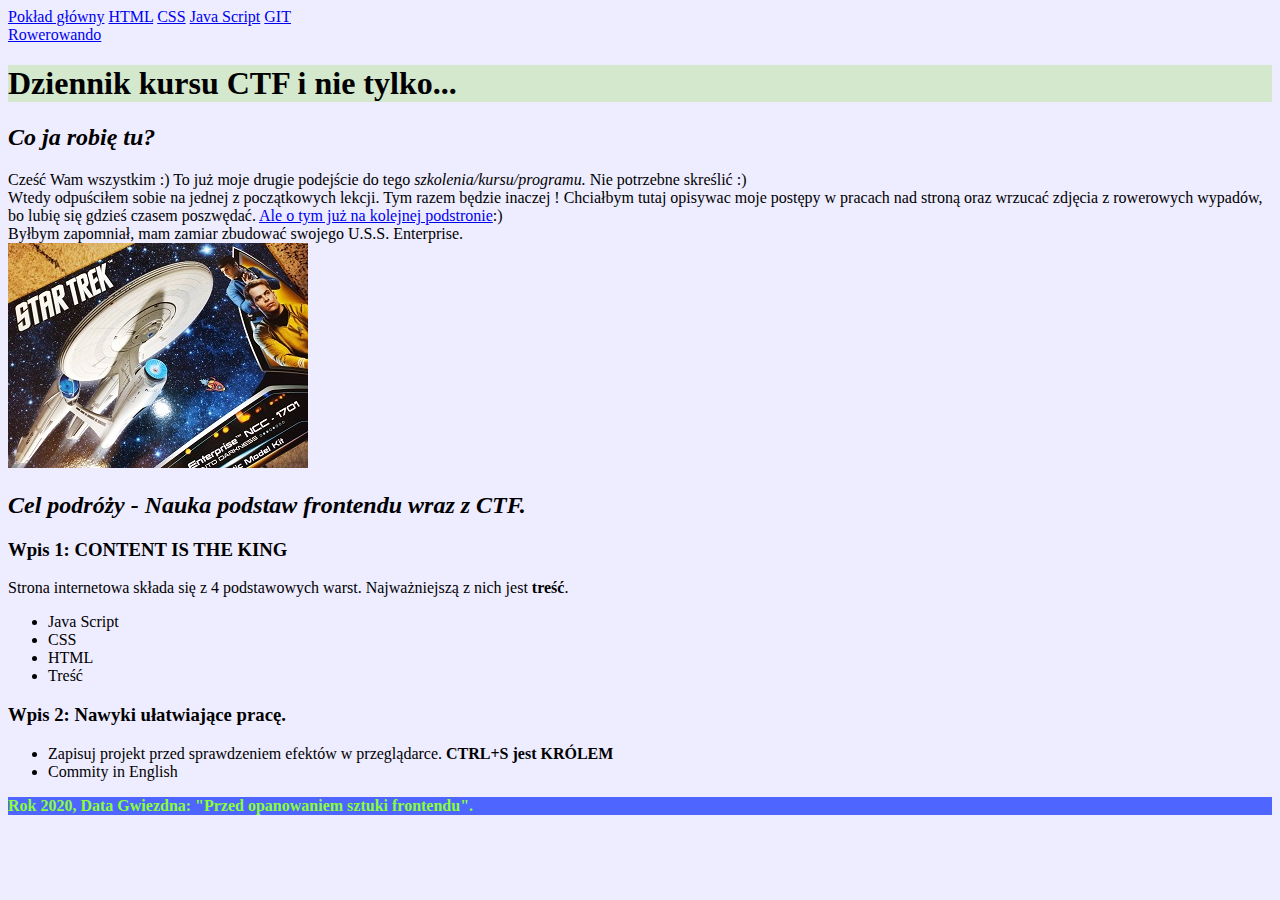
<file: index.html>
<!DOCTYPE html>
<html lang="pl">

<head>
    <meta charset="UTF-8">
    <meta name="viewport" content="width=device-width, initial-scale=1.0">
    <title>Dziennik pokładowy.</title>
    <link href="style.css" rel="stylesheet" type="text/css">
</head>

<body>

    <header>
        <nav>
            <a href="index.html">Pokład główny</a>
            <a href="html.html">HTML</a>
            <a href="css.html">CSS</a>
            <a href="js.html">Java Script</a>
            <a href="git.html">GIT</a><br>
            <a href="bajk.html">Rowerowando</a>
        </nav>
    </header>

    <main>

        <header class="top">
            <h1><b>Dziennik kursu CTF i nie tylko...</b></h1>
        </header>

        <section>
            <h2><i>Co ja robię tu?</i></h2>
            <p>Cześć Wam wszystkim :) To już moje drugie podejście do tego <em>szkolenia/kursu/programu.</em> Nie potrzebne skreślić :)<br> Wtedy odpuściłem sobie na jednej z początkowych lekcji. Tym razem będzie inaczej ! Chciałbym tutaj opisywac moje postępy
                w pracach nad stroną oraz wrzucać zdjęcia z rowerowych wypadów, bo lubię się gdzieś czasem poszwędać. <a href="bajk.html">Ale o tym już na kolejnej podstronie</a>:)
                <br>Byłbym zapomniał, mam zamiar zbudować swojego U.S.S. Enterprise.<br>
                <img src="starship-model.jpg" alt="Model statku kosmicznego">
            </p>
        </section>

        <section>
            <h2><i>Cel podróży - Nauka podstaw frontendu wraz z CTF.</i></h2>
            <article>
                <h3>Wpis 1: CONTENT IS THE KING</h3>
                <p>Strona internetowa składa się z 4 podstawowych warst. Najważniejszą z nich jest <strong>treść</strong>.</p>
                <ul>
                    <li>Java Script</li>
                    <li>CSS</li>
                    <li>HTML</li>
                    <li>Treść</li>
                </ul>
            </article>

            <article>
                <h3>Wpis 2: Nawyki ułatwiające pracę.</h3>
                <ul>
                    <li>Zapisuj projekt przed sprawdzeniem efektów w przeglądarce. <strong>CTRL+S jest KRÓLEM</strong></li>
                    <li>Commity in English</li>
                </ul>
            </article>

        </section>

    </main>

    <footer class="bottom"><b>Rok 2020, Data Gwiezdna: "Przed opanowaniem sztuki frontendu".</b></footer>
    <script src="main.js"></script>
</body>

</html>
</file>
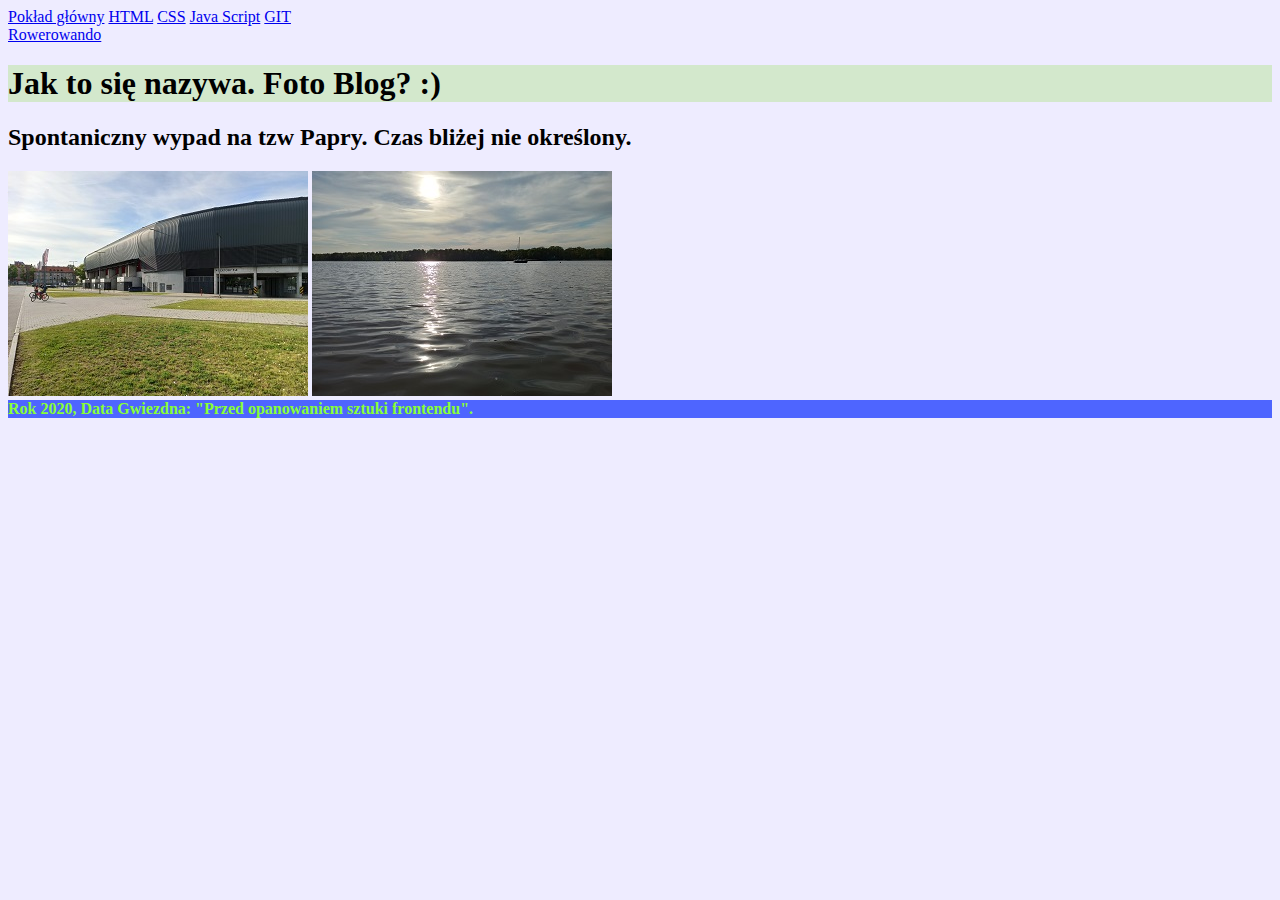
<file: bajk.html>
<!DOCTYPE html>
<html lang="pl">

<head>
    <meta charset="UTF-8">
    <meta name="viewport" content="width=device-width, initial-scale=1.0">
    <title>Dziennik pokładowy.</title>
    <link href="style.css" rel="stylesheet" type="text/css">
</head>

<header>
    <nav>
        <a href="index.html">Pokład główny</a>
        <a href="html.html">HTML</a>
        <a href="css.html">CSS</a>
        <a href="js.html">Java Script</a>
        <a href="git.html">GIT</a><br>
        <a href="bajk.html">Rowerowando</a>
    </nav>
</header>

<body>

    <main>
        <header class="top">
            <h1><b>Jak to się nazywa. Foto Blog? :)</b></h1>
        </header>

        <section>
            <h2>Spontaniczny wypad na tzw Papry. Czas bliżej nie określony.</h2>
            <img src="papry1.jpg" alt="Stadion Miejski Tychy"> <img src="papry2.jpg" alt="Jezioro Paprocańskie Tychy">
        </section>
    </main>

    <footer class="bottom"><b>Rok 2020, Data Gwiezdna: "Przed opanowaniem sztuki frontendu".</b></footer>

</body>

</html>
</file>
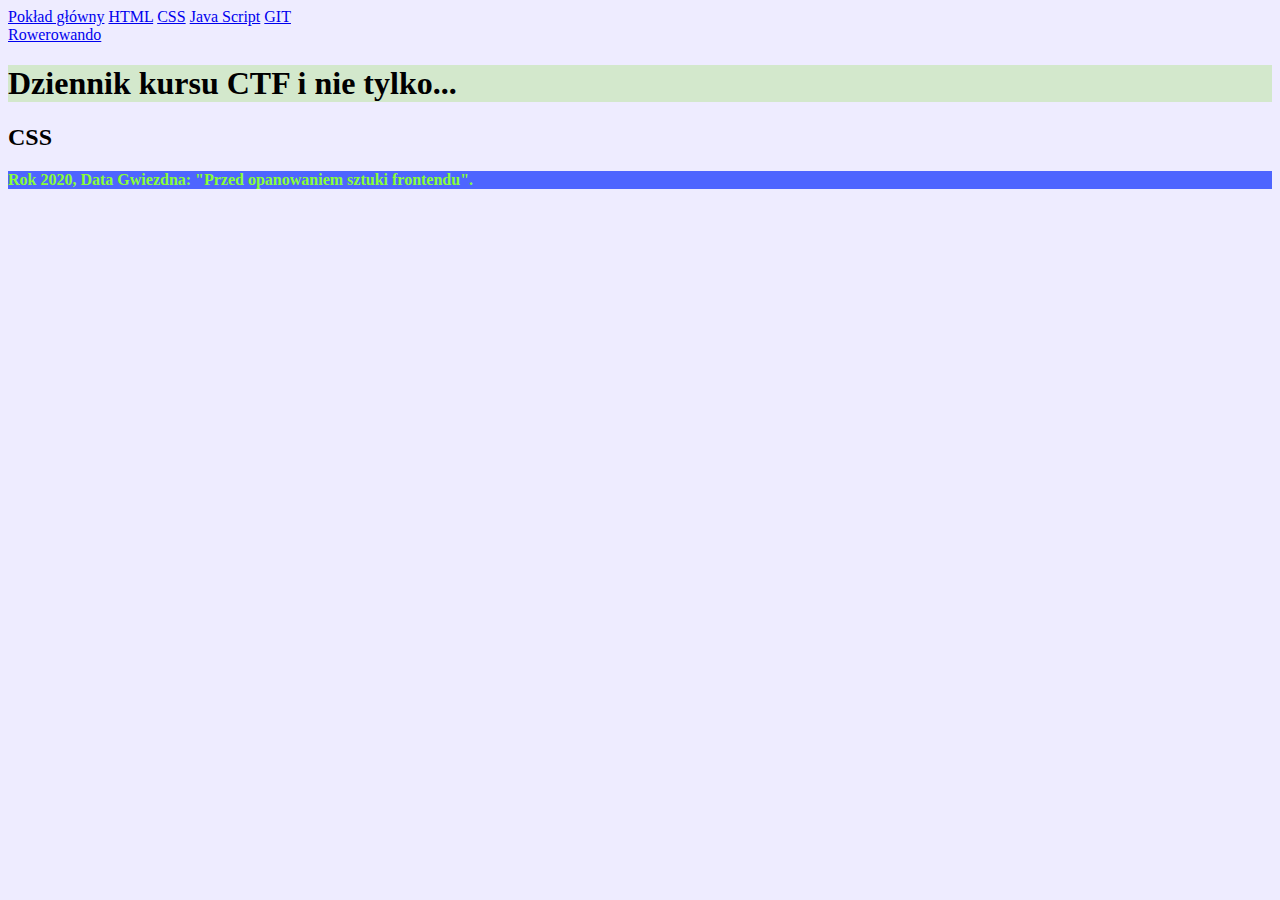
<file: css.html>
<!DOCTYPE html>
<html lang="pl">

<head>
    <meta charset="UTF-8">
    <meta name="viewport" content="width=device-width, initial-scale=1.0">
    <title>Dziennik pokładowy.</title>
    <link href="style.css" rel="stylesheet" type="text/css">
</head>

<body>

    <header>
        <nav>
            <a href="index.html">Pokład główny</a>
            <a href="html.html">HTML</a>
            <a href="css.html">CSS</a>
            <a href="js.html">Java Script</a>
            <a href="git.html">GIT</a><br>
            <a href="bajk.html">Rowerowando</a>
        </nav>
    </header>

    <main>

        <header class="top">
            <h1><b>Dziennik kursu CTF i nie tylko...</b></h1>
        </header>

        <h2>CSS</h2>

    </main>

    <footer class="bottom"><b>Rok 2020, Data Gwiezdna: "Przed opanowaniem sztuki frontendu".</b></footer>

</body>

</html>
</file>
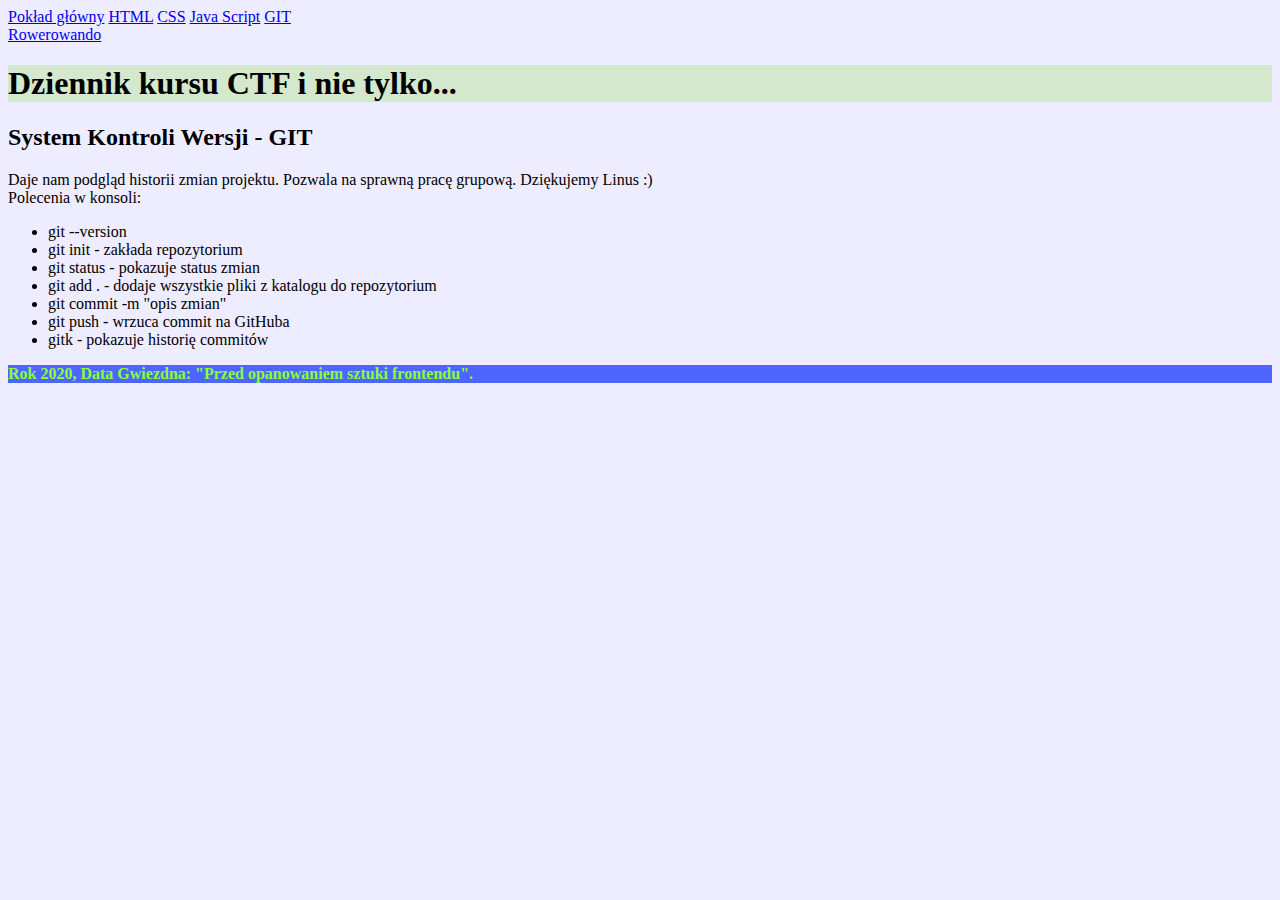
<file: git.html>
<!DOCTYPE html>
<html lang="pl">

<head>
    <meta charset="UTF-8">
    <meta name="viewport" content="width=device-width, initial-scale=1.0">
    <title>Dziennik pokładowy.</title>
    <link href="style.css" rel="stylesheet" type="text/css">
</head>

<body>

    <header>
        <nav>
            <a href="index.html">Pokład główny</a>
            <a href="html.html">HTML</a>
            <a href="css.html">CSS</a>
            <a href="js.html">Java Script</a>
            <a href="git.html">GIT</a><br>
            <a href="bajk.html">Rowerowando</a>
        </nav>
    </header>

    <main>

        <header class="top">
            <h1><b>Dziennik kursu CTF i nie tylko...</b></h1>
        </header>

        <section>
            <h2>System Kontroli Wersji - GIT</h2>
            <p>Daje nam podgląd historii zmian projektu. Pozwala na sprawną pracę grupową. Dziękujemy Linus :)<br> Polecenia w konsoli:</p>
            <ul>
                <li>git --version</li>
                <li>git init - zakłada repozytorium</li>
                <li>git status - pokazuje status zmian</li>
                <li>git add . - dodaje wszystkie pliki z katalogu do repozytorium</li>
                <li>git commit -m "opis zmian"</li>
                <li>git push - wrzuca commit na GitHuba</li>
                <li>gitk - pokazuje historię commitów</li>
            </ul>
        </section>

    </main>

    <footer class="bottom"><b>Rok 2020, Data Gwiezdna: "Przed opanowaniem sztuki frontendu".</b></footer>

</body>

</html>
</file>
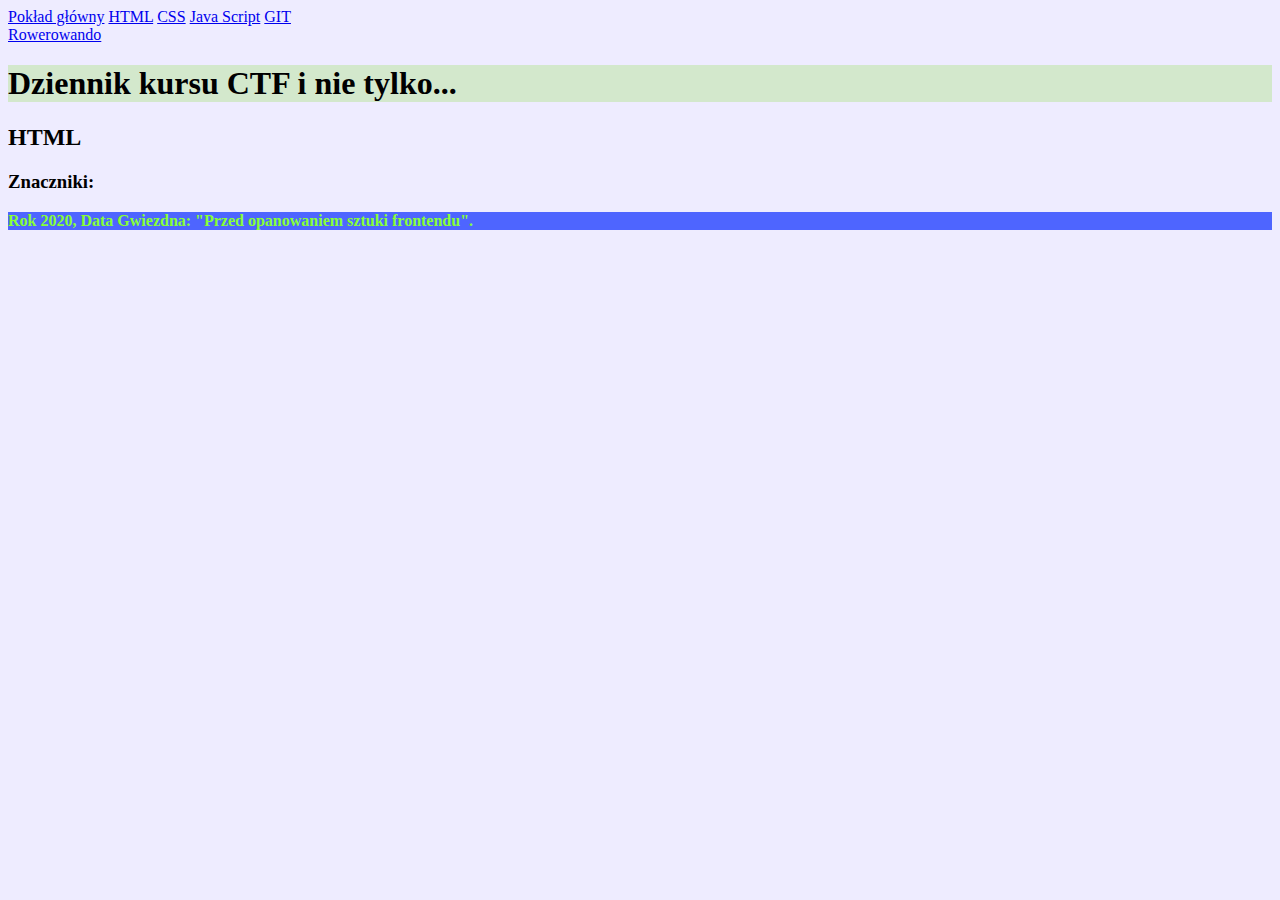
<file: html.html>
<!DOCTYPE html>
<html lang="pl">

<head>
    <meta charset="UTF-8">
    <meta name="viewport" content="width=device-width, initial-scale=1.0">
    <title>Dziennik pokładowy.</title>
    <link href="style.css" rel="stylesheet" type="text/css">
</head>

<body>

    <header>
        <nav>
            <a href="index.html">Pokład główny</a>
            <a href="html.html">HTML</a>
            <a href="css.html">CSS</a>
            <a href="js.html">Java Script</a>
            <a href="git.html">GIT</a><br>
            <a href="bajk.html">Rowerowando</a>
        </nav>
    </header>

    <main>

        <header class="top">
            <h1><b>Dziennik kursu CTF i nie tylko...</b></h1>
        </header>

        <h2>HTML</h2>

        <section>
            <h3>Znaczniki:</h3>
        </section>

    </main>

    <footer class="bottom"><b>Rok 2020, Data Gwiezdna: "Przed opanowaniem sztuki frontendu".</b></footer>

</body>

</html>
</file>
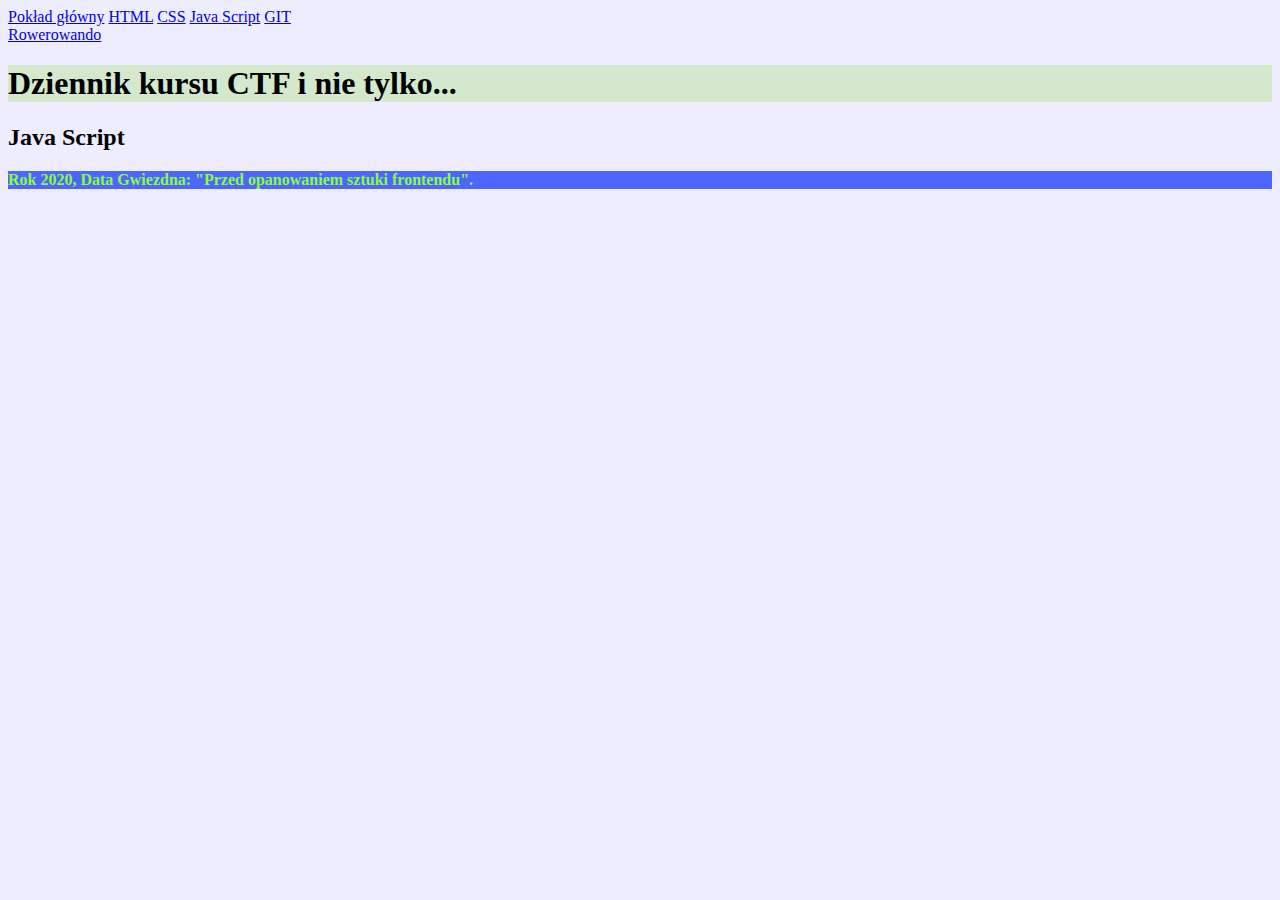
<file: js.html>
<!DOCTYPE html>
<html lang="pl">

<head>
    <meta charset="UTF-8">
    <meta name="viewport" content="width=device-width, initial-scale=1.0">
    <title>Dziennik pokładowy.</title>
    <link href="style.css" rel="stylesheet" type="text/css">
</head>

<body>

    <header>
        <nav>
            <a href="index.html">Pokład główny</a>
            <a href="html.html">HTML</a>
            <a href="css.html">CSS</a>
            <a href="js.html">Java Script</a>
            <a href="git.html">GIT</a><br>
            <a href="bajk.html">Rowerowando</a>
        </nav>
    </header>

    <main>

        <header class="top">
            <h1><b>Dziennik kursu CTF i nie tylko...</b></h1>
        </header>

        <h2>Java Script</h2>

    </main>

    <footer class="bottom"><b>Rok 2020, Data Gwiezdna: "Przed opanowaniem sztuki frontendu".</b></footer>

</body>

</html>
</file>
<file: style.css>
body {
        background: #EEECFF;
    }
    
    .top {
        background-color: #D3E8CC;
    }
    
    .bottom {
        background-color: #4E65FF;
        color: #88FF36;
    }
</file>
